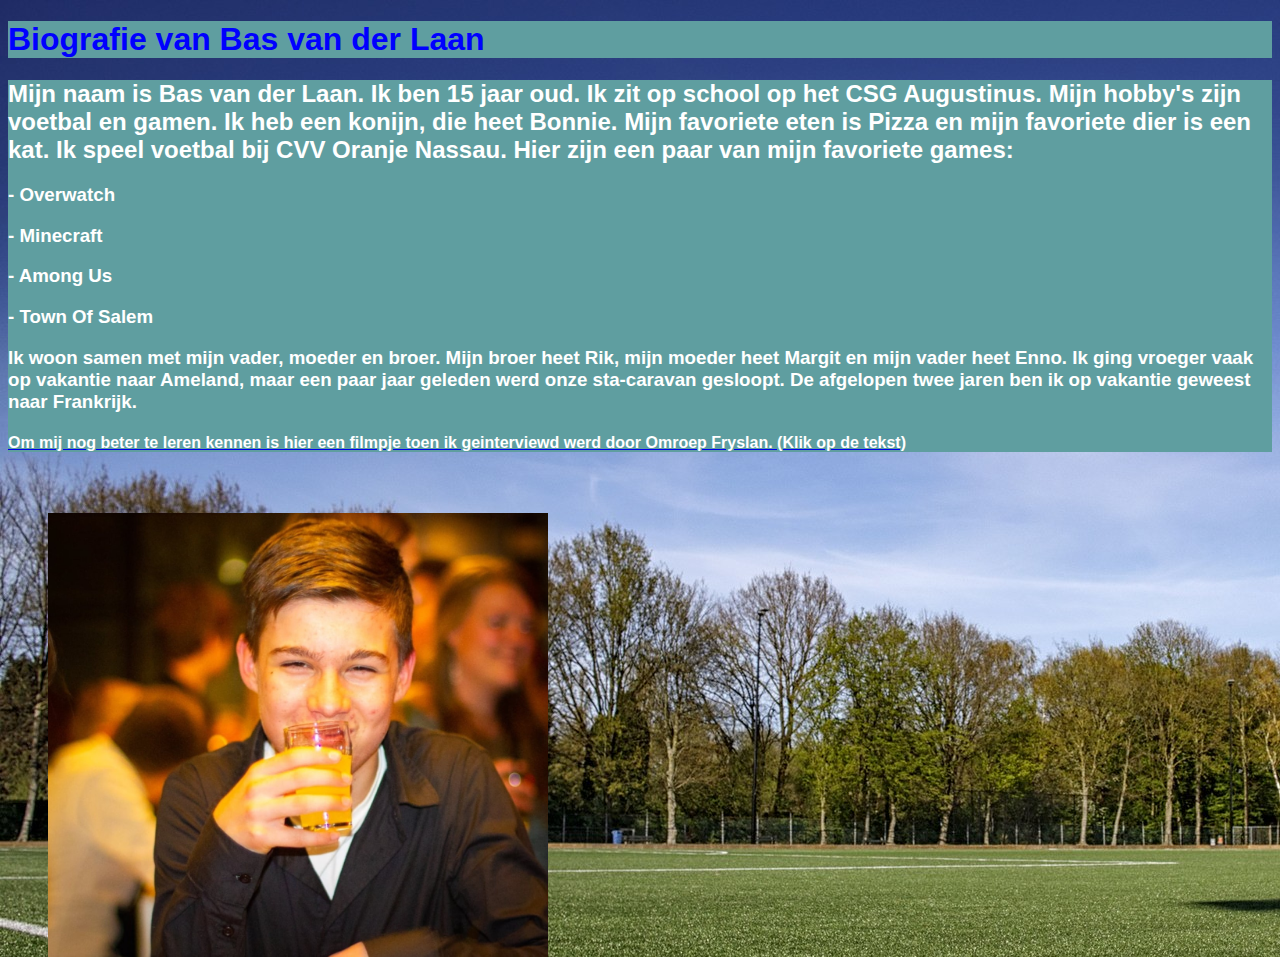
<file: TO/index.html>
<!DOCTYPE html>
<html lang="nl">

<head>
  <title>Biografie van Bas van der Laan</title>
    <meta charset="utf-8"> 
  <link href="CSS/stijl.css" type="text/css" rel="stylesheet">
</head>

<body>
    <h1>Biografie van Bas van der Laan</h1>

<div class="backdrop">
    <h2> Mijn naam is Bas van der Laan. Ik ben 15 jaar oud. Ik zit op school op het CSG Augustinus. Mijn hobby's zijn voetbal en gamen. Ik heb een konijn, die heet Bonnie. Mijn favoriete eten is Pizza en mijn favoriete dier is een kat.
    Ik speel voetbal bij CVV Oranje Nassau. Hier zijn een paar van mijn favoriete games:
    </h2>

    <div>
    <h3>- Overwatch</h3>
    <h3>- Minecraft</h3>
    <h3>- Among Us</h3>
    <h3>- Town Of Salem</h3>
    
    <h3> Ik woon samen met mijn vader, moeder en broer. Mijn broer heet Rik, mijn moeder heet Margit en mijn vader heet Enno. Ik ging vroeger vaak op vakantie naar Ameland, maar een paar jaar geleden werd onze sta-caravan gesloopt.
    De afgelopen twee jaren ben ik op vakantie geweest naar Frankrijk.
    </h3>

    </div>

    <a href="https://www.youtube.com/watch?v=_prOMQsr3c8">
    <h4>  Om mij nog beter te leren kennen is hier een filmpje toen ik geinterviewd werd door Omroep Fryslan. (Klik op de tekst) </h4>
    </a>
</div>

<div class="content">
    <img src="bas.jpg" alt="Foto van mij tijdens het 2e klas gala." class="Bas">
</div>

</html>
</file>
<file: TO/CSS/stijl.css>
h1 {
  background-color: cadetblue;

  color: blue;

  font-family: sans-serif;
}

h2 {
  color: white;
  font-family: sans-serif
  
}

h3 {
    color:white;
    font-family: sans-serif
    
}   

h4 {
    color: white;
    font-family: sans-serif
}
.content {
  padding: 40px;
  width: 300px;
  height: 300px
}

.Bas {
  color:mediumaquamarine;
  float: left;
  width: 500px;
}
 
body {
    background-image: url(../basbas.jpg)
}

.backdrop {
background-color: cadetblue
}
</file>
